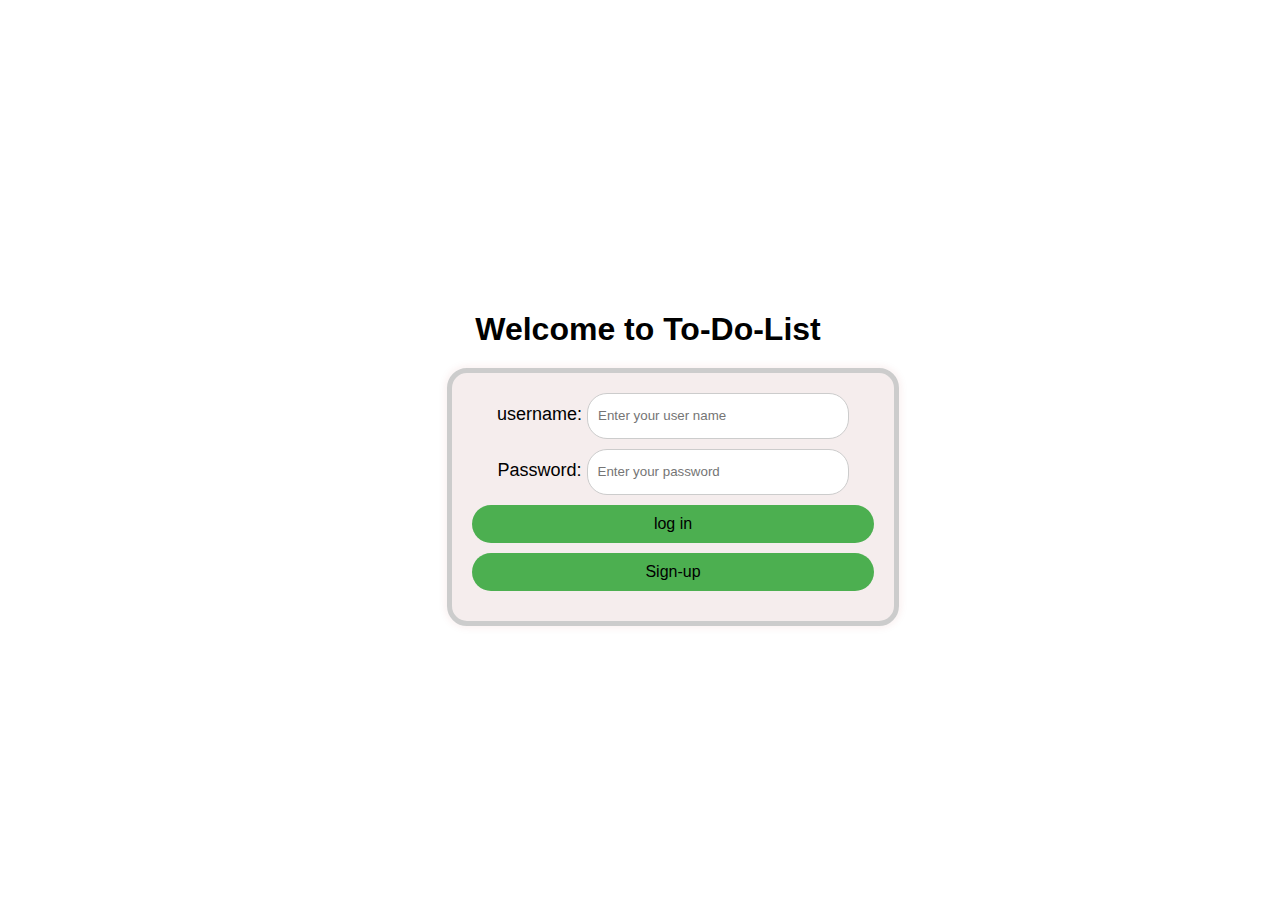
<file: index.html>
<!DOCTYPE html>
<html lang="en">

<head>
    <meta charset="UTF-8">
    <meta name="viewport" content="width=device-width, initial-scale=1.0">
    <title>TO do list</title>
    <link rel="stylesheet" href="style.css">
    <link rel="shortcut icon" href=" https://encrypted-tbn0.gstatic.com/images?q=tbn:ANd9GcRCIjyPYi0gI0an3M6D3djI3lQZqEAVb4mXVg&s" type="image/x-icon">
</head>
<body>

    <body>
        <div id="container">

            <h1 id="p4">Welcome to To-Do-List</h3>
            <form>
                <label for="Name">username:</label>
                <input type="text" id="Name" placeholder="Enter your user name" name="Name" value="" required><br>
                <label for="pass" id="p1">Password:</label>
                <input type="text" id="pass" placeholder="Enter your password"  name="Password" value="" required><br>
                <button class="button1"><a href="index1.html">log in</a></button><br>
                <button class="button1"><a href="index1.html">Sign-up</a></button>
            </form>
    </body>

</html>
</file>
<file: style.css>
body {
    text-align: center;
    background-image: url("https://wallpapercave.com/wp/wp7477993.jpg");
    background-size: cover;
    background-repeat: no-repeat;
    width: 100%;
    height: 100vh;
    display: flex;
  justify-content: center;
  align-items: center;
  font-family: Arial, sans-serif;
  
}
a{
  text-decoration: none;
  color: black;
}
.container {
    width: 100%;
    max-width: 400px;
    padding: 20px;
    background-color: rgba(255, 255, 255, 0.8); /* Adding a slight transparency */
    border: 1px solid #ccc;
    border-radius: 8px;
    box-shadow: 0 0 10px rgba(0, 0, 0, 0.1);
  }
h1{
    text-align: center;
    margin-bottom: 20px;
}
 
label {
    
    margin-bottom: 10px;
    text-align: left;
  }
  
button {
    width: 100%;
    padding: 10px;
    margin-bottom: 10px;
    border: none;
    background-color:#4CAF50;
    color: white;
    font-size: 16px;
    cursor: pointer;
    border-radius: 30px;
  }
  button:hover{
    background-color: #1f351c;
    box-shadow: white;
    color: white;

  }
  input[type="text"],
  input[type="password"] {
    width: 15rem;
    line-height: 1.5rem;
    border-radius: 20px;
    padding: 10px;
    margin-bottom: 10px;
    border: 1px solid #ccc;
  }
    form {
        width: 100%;
        max-width: 500px;
        padding: 20px;
        margin: 0 auto;
        background-color: rgba(242, 233, 233, 0.8);
        border: 5px solid #ccc;
        border-radius: 20px;
        box-shadow: 0 0 10px rgba(181, 29, 29, 0.1);
        font-size: large;
      }
</file>
